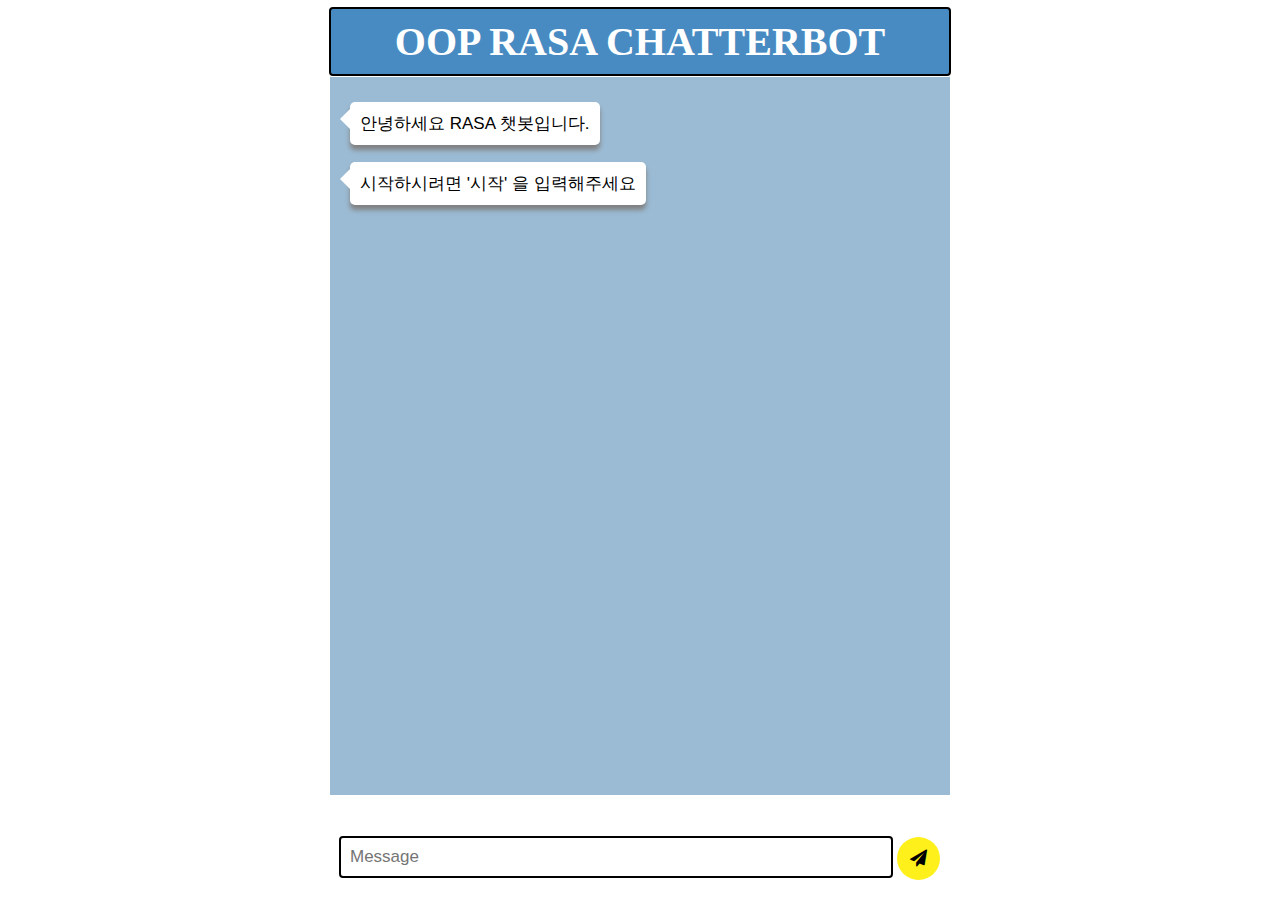
<file: Templates/index.html>
<!DOCTYPE html>
<html lang="ko">
	<head>
		<meta name="viewport" content="width=device-width, initial-scale=1.0">
		<script src="https://ajax.googleapis.com/ajax/libs/jquery/3.2.1/jquery.min.js"></script>
		<script type="text/javascript">
			function createDynamicURL() {
			    return parseInt(Math.random()*1000000000000);
			}
		</script>
		<link id="one" rel="stylesheet" type="text/css" href="">
		<link id="two" rel="stylesheet" type="text/css" href="https://cdnjs.cloudflare.com/ajax/libs/font-awesome/4.7.0/css/font-awesome.min.css">
		<link id="three" rel="shortcut icon" href="{{ url_for('static', filename='bot.ico') }}">
		<script type="text/javascript">
			var url = "/static/style.css?q=" + createDynamicURL().toString();
			$("#one").attr("href", url)
		</script>
		<title>김박한여정</title>
	</head>
	<body>
		<h1>OOP RASA CHATTERBOT</h1>
		<div id="container">
			<div id="chatbox">
				<p class="botText"><span>안녕하세요 RASA 챗봇입니다.</span></p>
				<p class="botText"><span>시작하시려면 '시작' 을 입력해주세요</span></p>
			</div>
			<div id="userInput">
				<input id="textInput" type="text" name="msg" placeholder="Message">
				<button id="buttonInput" type="submit"><i class="fa fa-send"></i></button>
			</div>
			<script>
				function getBotResponse() {
					var rawText = $("#textInput").val();
					var userHtml = '<p class="userText"><span>' + rawText + '</span></p>';
					$("#textInput").val("");
					$("#chatbox").append(userHtml);
					//$("#chatbox").scrollTop(999999999);
					$("#chatbox").animate({ scrollTop: $("#chatbox").prop("scrollHeight") }, 700);
					//document.getElementById('userText').scrollIntoView({block: 'start', behavior: 'smooth'});
					$.get("/get", { msg: rawText }).done(function(data) {
						var botHtml = '<p class="botText"><span>' + data + '</span></p>';
						$("#chatbox").append(botHtml);
						//$("#chatbox").scrollTop(999999999);
						$("#chatbox").animate({ scrollTop: $("#chatbox").prop("scrollHeight") }, 700);
						//document.getElementById('userInput').scrollIntoView({block: 'start', behavior: 'smooth'});
					});
				}
				$("#textInput").keypress(function(e) {
					if(e.which == 13) {
						getBotResponse();
					}
				});
				$("#buttonInput").click(function() {
					getBotResponse();
				})
			</script>
		</div>
	</body>
</html>
</file>
